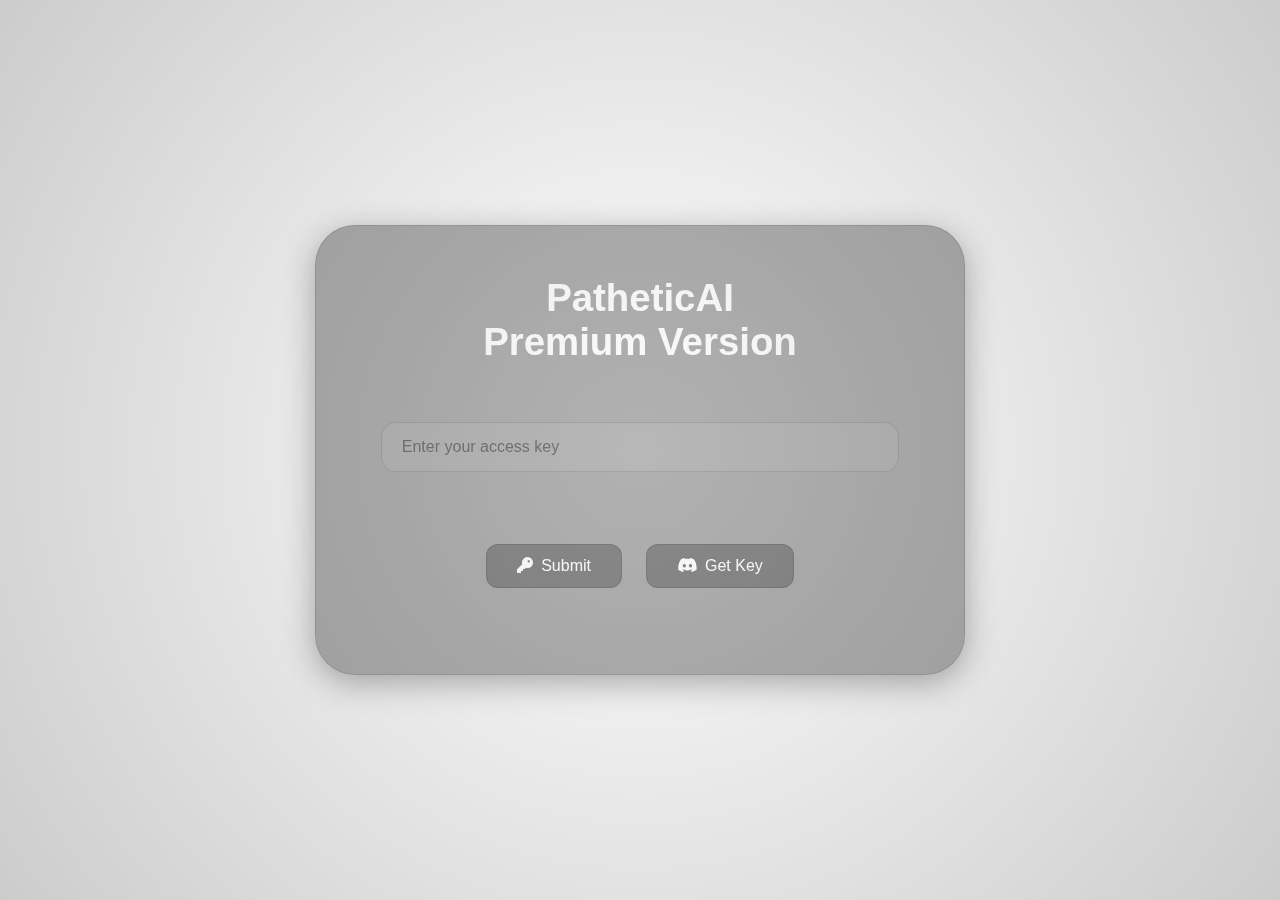
<file: premium/index.html>
<!DOCTYPE html>
<html lang="en">
  <head>
    <meta charset="UTF-8" />
    <meta name="viewport" content="width=device-width, initial-scale=1.0" />
    <title>PatheticAI | Premium Version</title>
    <meta
      name="description"
      content="We're a passionate team focused on creating reliable, effective tools to enhance your gaming and online experiences. We prioritize quality and ease of use, ensuring every solution we offer meets the highest standards to help you get the most out of your online activities."
    />
    <meta property="og:title" content="Pathetic" />
    <meta property="og:description" content="Discover effective tools that enhance your gaming and online experiences. Prioritizing quality and ease of use, we deliver solutions that empower your digital journey." />
    <meta property="og:image" content="/images/icon.png" />
    <link rel="icon" href="/images/icon.png" type="image/png" />
    <meta property="og:url" content="https://pathetic.one" />
    <meta property="og:type" content="website" />
    <meta property="og:site_name" content="Pathetic" />
    <meta property="og:locale" content="en_US" />
    <link href="https://cdnjs.cloudflare.com/ajax/libs/font-awesome/6.0.0/css/all.min.css" rel="stylesheet" />
    <style>
      @keyframes fadeIn {
        from {
          opacity: 0;
          transform: translateY(20px);
        }

        to {
          opacity: 1;
          transform: translateY(0);
        }
      }

      @keyframes gradientMove {
        0% {
          background-position: 0 50%;
        }

        50% {
          background-position: 100% 50%;
        }

        100% {
          background-position: 0 50%;
        }
      }

      @keyframes glowPulse {
        0%,
        100% {
          box-shadow: 0 0 20px rgba(255, 255, 255, 0.2);
        }

        50% {
          box-shadow: 0 0 40px rgba(255, 255, 255, 0.4);
        }
      }

      @keyframes borderFlow {
        0% {
          background-position: 0 0;
        }

        100% {
          background-position: 200% 0;
        }
      }

      * {
        box-sizing: border-box;
        margin: 0;
        padding: 0;
      }

      body {
        font-family: -apple-system, BlinkMacSystemFont, "Segoe UI", Roboto, "Helvetica Neue", Arial, sans-serif;
        background-image: url("https://pathetic-ai.vercel.app/images/dark%20background.png");
        background-size: cover;
        background-position: center;
        background-repeat: no-repeat;
        min-height: 100vh;
        height: 100vh;
        display: flex;
        justify-content: center;
        align-items: center;
        margin: 0;
        overflow: hidden;
        position: relative;
      }

      .glass-overlay {
        position: fixed;
        top: -50%;
        left: -50%;
        width: 200%;
        height: 200%;
        background: radial-gradient(circle at center, transparent 0, rgba(0, 0, 0, 0.4) 100%);
        pointer-events: none;
        z-index: 1;
      }

      .container {
        border-radius: 40px;
        background: rgba(0, 0, 0, 0.3);
        backdrop-filter: blur(10px);
        border: 1px solid rgba(0, 0, 0, 0.1);
        box-shadow: 0 8px 32px rgba(0, 0, 0, 0.3);
        text-align: center;
        transition: all 0.5s ease-out;
        min-height: 450px;
        width: 650px;
        position: relative;
        overflow: hidden;
      }

      .container::before {
        content: "";
        position: absolute;
        top: 0;
        left: -100%;
        width: 100%;
        height: 100%;
        background: linear-gradient(120deg, transparent, rgba(255, 255, 255, 0.3), transparent);
        transition: 0.5s;
      }

      .container:hover::before {
        left: 100%;
      }

      h2 {
        font-size: 2.4em;
        margin-top: 50px;
        color: #fff;
        margin-bottom: 1.5em;
        text-align: center;
        position: relative;
        animation: fadeIn 0.8s ease-out 0.2s backwards;
      }

      .input-group {
        position: relative;
        margin: 2em 0;
        animation: fadeIn 0.8s ease-out 0.4s backwards;
      }

      input[type="text"] {
        margin-top: 0;
        width: 80%;
        padding: 15px 20px;
        font-size: 1em;
        background: rgba(255, 255, 255, 0.07);
        border: 1px solid rgba(0, 0, 0, 0.1);
        border-radius: 15px;
        color: #fff;
        outline: 0;
        transition: all 0.3s cubic-bezier(0.4, 0, 0.2, 1);
      }

      input[type="text"]:hover {
        background: rgba(255, 255, 255, 0.09);
        box-shadow: 0 0 20px rgba(0, 0, 0, 0.1);
      }

      input[type="text"]:focus {
        border-color: rgba(0, 0, 0, 0.3);
        background: rgba(255, 255, 255, 0.11);
        box-shadow: 0 0 25px rgba(0, 0, 0, 0.2);
      }

      .button-group {
        display: flex;
        gap: 1.5em;
        justify-content: center;
        margin-top: 2em;
        animation: fadeIn 0.8s ease-out 0.6s backwards;
      }

      button {
        padding: 12px 30px;
        border: none;
        border-radius: 12px;
        background: rgba(255, 255, 255, 0.1);
        color: #fff;
        font-size: 1em;
        cursor: pointer;
        transition: all 0.3s cubic-bezier(0.4, 0, 0.2, 1);
        backdrop-filter: blur(5px);
        border: 1px solid rgba(0, 0, 0, 0.1);
        position: relative;
        margin-top: 40px;
        overflow: hidden;
      }

      button::before {
        content: "";
        position: absolute;
        top: 0;
        left: -100%;
        width: 100%;
        height: 100%;
        background: linear-gradient(90deg, transparent, rgba(255, 255, 255, 0.2), transparent);
        transition: 0.5s;
      }

      button:hover {
        background: rgba(255, 255, 255, 0.15);
        box-shadow: 0 0 15px rgba(0, 0, 0, 0.1);
      }

      button:hover::before {
        left: 100%;
      }

      button i {
        margin-right: 8px;
        transition: transform 0.3s ease;
      }

      button:hover i {
        transform: scale(1.2);
      }

      .alert {
        margin-top: 1.5em;
        padding: 1px;
        height: 50px;
        width: 500px;
        border-radius: 12px;
        background: rgba(255, 255, 255, 0.15);
        color: white;
        text-align: center;
        display: flex;
        justify-content: center;
        align-items: center;
        opacity: 0;
        transform: translateY(-10px);
        max-height: 0;
        overflow: hidden;
        margin-left: 75px;
        transition: all 0.3s cubic-bezier(0.4, 0, 0.2, 1);
        backdrop-filter: blur(5px);
        margin-bottom: 20px;
      }

      .alert.show {
        opacity: 1;
        transform: translateY(0);
        max-height: 100px;
      }

      @keyframes shake {
        0%,
        100% {
          transform: translateX(0);
        }

        25% {
          transform: translateX(-10px);
        }

        75% {
          transform: translateX(10px);
        }
      }

      .shake {
        animation: shake 0.5s cubic-bezier(0.36, 0.07, 0.19, 0.97) both;
      }
    </style>
  </head>
  <body>
    <div class="glass-overlay"></div>
    <div class="container" id="login-container">
      <div class="content-wrapper">
        <h2>
          PatheticAI <br />
          Premium Version
        </h2>
        <div class="input-group">
          <input type="text" id="key" placeholder="Enter your access key" autocomplete="off" />
        </div>
        <div class="button-group">
          <button id="submitBtn"><i class="fas fa-key"></i>Submit</button>
          <button id="discordBtn"><i class="fab fa-discord"></i>Get Key</button>
        </div>
        <div id="alert" class="alert"></div>
      </div>
    </div>
    <script>
      document.addEventListener("DOMContentLoaded", () => new KeySystem());
      document.addEventListener("contextmenu", (e) => e.preventDefault());
      document.addEventListener("keydown", (e) => {
        if ((e.ctrlKey && !["a", "v"].includes(e.key)) || e.keyCode === 123) {
          e.preventDefault();
        }
      });

      class KeySystem {
        constructor() {
          this.submitBtn = document.getElementById("submitBtn");
          this.discordBtn = document.getElementById("discordBtn");
          this.keyInput = document.getElementById("key");
          this.alert = document.getElementById("alert");
          this.container = document.getElementById("login-container");
          this.attempts = 0;
          this.lastAttemptTime = 0;
          this.maxAttempts = 5;
          this.cooldownPeriod = 2000;
          this.keysCache = null;

          this.initEventListeners();
          this.checkExpiredStatus();
          this.checkExistingSession();
        }

        initEventListeners() {
          this.submitBtn.addEventListener("click", () => this.validateKey());
          this.discordBtn.addEventListener("click", () => this.openDiscord());
          this.keyInput.addEventListener("keypress", (e) => {
            if (e.key === "Enter") this.validateKey();
          });
        }

        checkExpiredStatus() {
          const urlParams = new URLSearchParams(window.location.search);
          if (urlParams.has("expired")) {
            this.showAlert("Session expired. Please enter a new key", "error");
            urlParams.delete("expired");
            window.history.replaceState({}, document.title, window.location.pathname);
          }
        }

        async validateKey() {
          const key = this.keyInput.value.trim();
          if (!key) {
            this.showAlert("Please enter a key", "error");
            return;
          }
          const now = Date.now();
          if (now - this.lastAttemptTime < this.cooldownPeriod) {
            this.showAlert("Please wait before trying again", "error");
            return;
          }
          if (this.attempts >= this.maxAttempts) {
            this.showAlert("Too many attempts. Please try again later", "error");
            return;
          }
          this.attempts++;
          this.lastAttemptTime = now;
          this.submitBtn.disabled = true;
          try {
            const isValid = await this.checkKeyValidity(key);
            if (isValid) {
              this.handleSuccessfulLogin(key);
            } else {
              this.handleFailedLogin();
            }
          } catch (error) {
            console.error("Key validation error:", error);
            this.showAlert("Error checking key. Please try again", "error");
          } finally {
            this.submitBtn.disabled = false;
          }
        }

        async checkKeyValidity(key) {
          if (!this.keysCache) {
            try {
              const response = await fetch("premium.json");
              if (!response.ok) {
                console.error("Failed to fetch keys:", response.statusText);
                throw new Error(`Failed to fetch keys: ${response.statusText}`);
              }
              const data = await response.json();
              this.keysCache = data.validKeys;
              console.log("Keys fetched successfully:", this.keysCache);
            } catch (error) {
              console.error("Error fetching keys:", error);
              throw new Error(`Error fetching keys: ${error.message}`);
            }
          }

          console.log("Checking if key is valid:", key);
          return this.keysCache.includes(key);
        }

        handleSuccessfulLogin(key) {
          this.showAlert("Success! Redirecting...", "success");
          localStorage.setItem("loggedIn", "true");
          localStorage.setItem("loggedInKey", key);
          localStorage.setItem("loginTimestamp", Date.now().toString());
          setTimeout(() => (window.location.href = "/premium/main"), 1500);
        }

        handleFailedLogin() {
          this.showAlert("Invalid key! Please try again or get a new key", "error");
          this.container.classList.add("shake");
          setTimeout(() => this.container.classList.remove("shake"), 500);
          this.keyInput.value = "";
        }

        showAlert(message, type) {
          this.alert.textContent = message;
          this.alert.style.background = type === "success" ? "rgba(255, 255, 255, 0.15)" : "rgba(255, 255, 255, 0.15)";
          this.alert.classList.add("show");
          this.container.style.height = "auto";
          setTimeout(() => {
            this.alert.classList.remove("show");
            this.alert.textContent = "";
          }, 3000);
        }

        openDiscord() {
          window.open("https://discord.gg/Hb5ccPY3XV", "_blank", "noopener,noreferrer");
        }

        clearSession() {
          localStorage.removeItem("loggedIn");
          localStorage.removeItem("loggedInKey");
          localStorage.removeItem("loginTimestamp");
        }

        async checkExistingSession() {
          try {
            const loggedIn = localStorage.getItem("loggedIn");
            const savedKey = localStorage.getItem("loggedInKey");
            const timestamp = localStorage.getItem("loginTimestamp");
            if (!loggedIn || !savedKey || !timestamp) return;
            const now = Date.now();
            const expires = parseInt(timestamp) + 24 * 60 * 60 * 1000;
            const isValid = await this.checkKeyValidity(savedKey);
            if (!isValid) {
              this.clearSession();
              this.showAlert("Invalid session. Please enter a new key", "error");
              return;
            }
            if (now > expires) {
              this.clearSession();
              this.showAlert("Session expired. Please enter a new key", "error");
              return;
            }
            window.location.href = "/premium";
          } catch (error) {
            console.error("Session check error:", error);
            this.clearSession();
          }
        }
      }
    </script>
  </body>
</html>
</file>
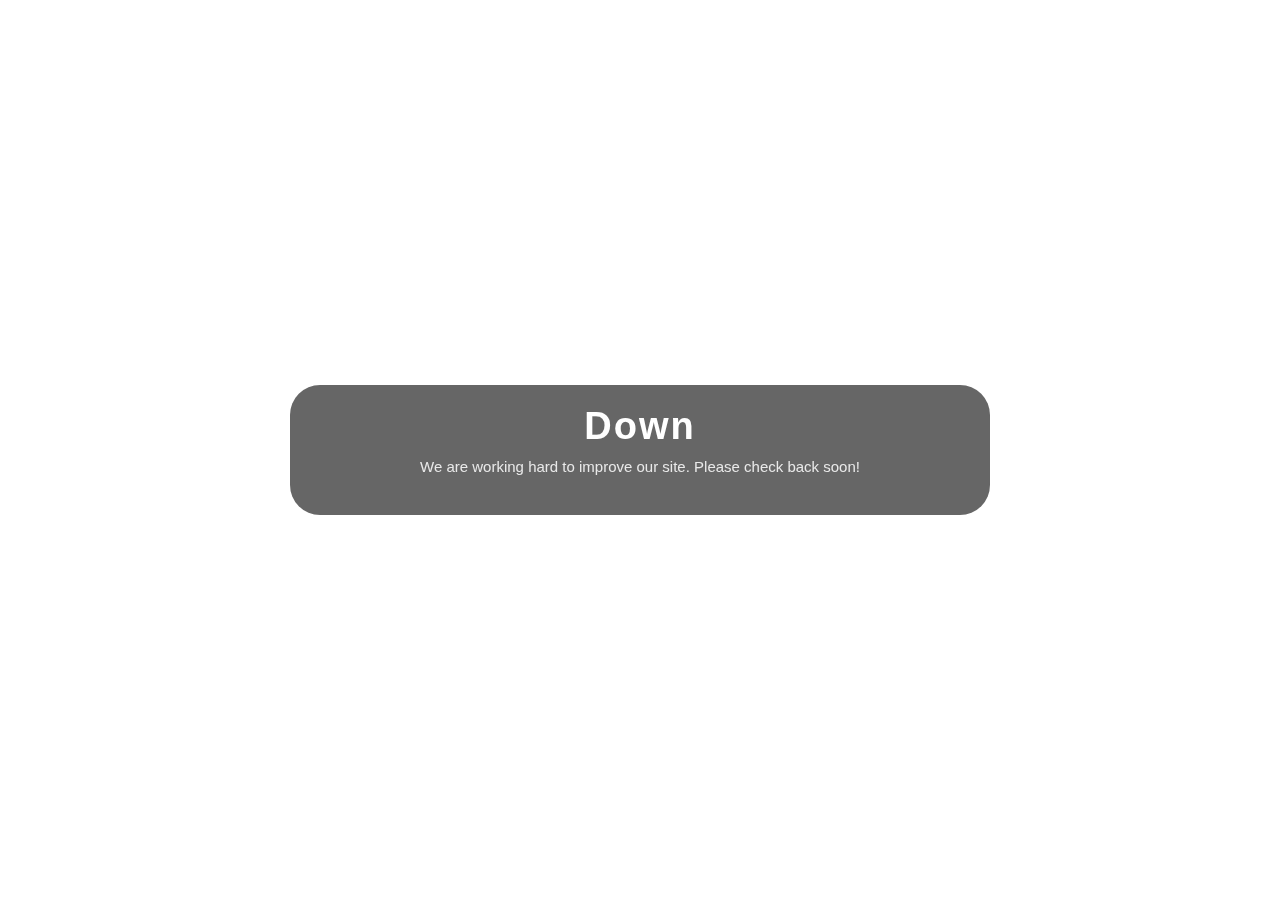
<file: down.html>
<!DOCTYPE html>
<html lang="en">
<head>
    <meta charset="UTF-8">
    <meta name="viewport" content="width=device-width, initial-scale=1.0">
    <title>Site Down</title>
    <style>
        /* Your existing CSS theme */
        * {
            margin: 0;
            padding: 0;
            box-sizing: border-box;
            font-family: 'Cabinet Grotesk', sans-serif;
            scrollbar-width: none;
            -ms-overflow-style: none;
        }

        *::-webkit-scrollbar {
            display: none;
        }

        body {
            background: url('https://wallpapershome.com/images/pages/pic_h/26430.jpg') no-repeat center center fixed;
            background-size: cover;
            color: white;
            min-height: 100vh;
            display: flex;
            flex-direction: column;
            justify-content: center;
            align-items: center;
            overflow: hidden;
        }

        :root {
            --container-width: 90%;
            --container-max-width: 800px;
            --spacing-normal: 20px;
            --spacing-small: 10px;
            --border-radius: 30px;
            --border-radius-small: 15px;
            --blur-intensity: 12px;
        }

        .container {
            text-align: center;
            padding: var(--spacing-normal);
            background: rgba(0, 0, 0, 0.6);
            border-radius: var(--border-radius);
            backdrop-filter: blur(var(--blur-intensity));
            -webkit-backdrop-filter: blur(var(--blur-intensity));
            width: 700px;
           height: auto;
            color: white;
            animation: fadeIn 0.5s ease-in-out;
        }

        h1 {
            font-size: 38px;
            font-weight: 700;
            margin-bottom: var(--spacing-small);
            letter-spacing: 2px;
        }

        p {
            font-size: 15px;
            opacity: 0.85;
            margin-bottom: var(--spacing-normal);
        }

        /* Animation */
        @keyframes fadeIn {
            from {
                opacity: 0;
                transform: translateY(30px);
            }
            to {
                opacity: 1;
                transform: translateY(0);
            }
        }

        /* Media Query for responsiveness */
        @media (max-width: 768px) {
            :root {
                --container-width: 95%;
                --spacing-normal: 15px;
            }

            h1 {
                font-size: 36px;
            }

            p {
                font-size: 18px;
            }

            .cta-button {
                font-size: 14px;
                padding: 10px 25px;
            }
        }
    </style>
</head>
<body>
    <div class="container">
        <h1>Down</h1>
        <p>We are working hard to improve our site. Please check back soon!</p>
    </div>
</body>
</html>
</file>
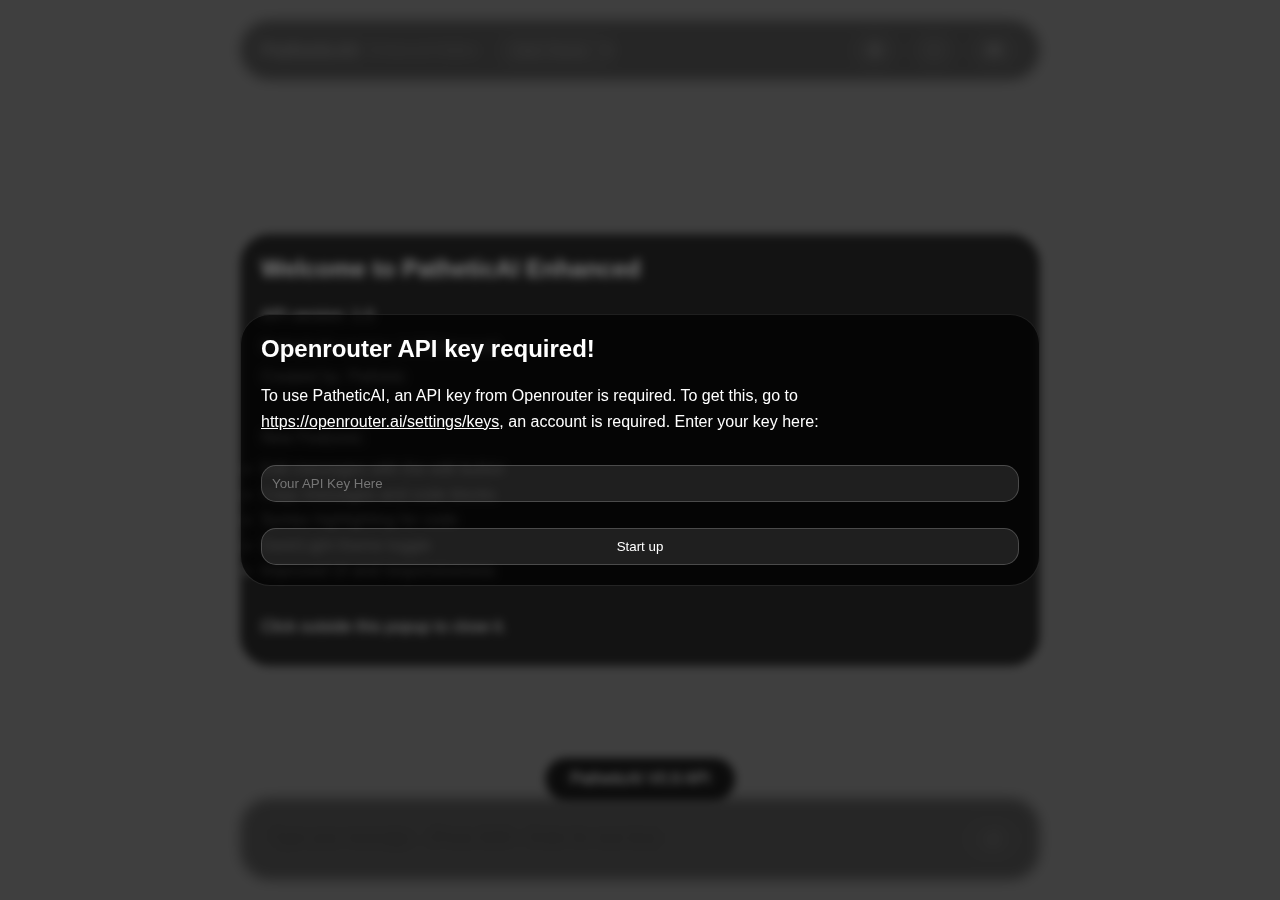
<file: home.html>
<!DOCTYPE html>
<html lang="en" data-theme="dark">
  <head>
    <meta charset="UTF-8">
    <meta name="viewport" content="width=device-width, initial-scale=1.0">
    <title>PatheticAI</title>
    <link href="https://api.fontshare.com/v2/css?f[]=cabinet-grotesk@700,400&display=swap" rel="stylesheet">
    <link rel="stylesheet" href="https://cdnjs.cloudflare.com/ajax/libs/font-awesome/6.0.0/css/all.min.css">
    <meta name="description" content="PatheticAI is an AI chatbot designed to assist, automate tasks, and provide real-time conversations with users.">
    <meta property="og:description" content="PatheticAI is an AI chatbot designed to assist, automate tasks, and provide real-time conversations with users.">
    <meta property="og:title" content="Pathetic">
    <meta property="og:image" content="/favicon.png">
    <meta property="og:type" content="website">
    <meta property="og:site_name" content="PatheticAI">
    <meta property="og:locale" content="en_US">
    <link rel="icon" href="/favicon.png" type="image/png">
    <style>
      * {
        margin: 0;
        padding: 0;
        box-sizing: border-box;
        font-family: 'Cabinet Grotesk', sans-serif;
        scrollbar-width: none;
        -ms-overflow-style: none;
      }

      *::-webkit-scrollbar {
        display: none;
      }

      body {
        background: url('https://wallpapershome.com/images/pages/pic_h/26430.jpg') no-repeat center center fixed;
        background-size: cover;
        color: white;
        min-height: 100vh;
        display: flex;
        flex-direction: column;
      }

      :root {
        --container-width: 90%;
        --container-max-width: 800px;
        --spacing-normal: 20px;
        --spacing-small: 10px;
        --border-radius: 30px;
        --border-radius-small: 15px;
      }

      .container {
        position: fixed;
        top: calc(80px + var(--spacing-normal));
        bottom: calc(80px + var(--spacing-normal));
        left: 50%;
        transform: translateX(-50%);
        width: var(--container-width);
        max-width: var(--container-max-width);
        overflow-y: auto;
      }

      .taskbar {
        position: fixed;
        top: var(--spacing-normal);
        left: 50%;
        transform: translateX(-50%);
        width: var(--container-width);
        max-width: var(--container-max-width);
        height: 60px;
        background: rgba(0, 0, 0, 0.4);
        backdrop-filter: blur(10px);
        -webkit-backdrop-filter: blur(10px);
        border: 1px solid rgba(255, 255, 255, 0.1);
        border-radius: 30px;
        display: flex;
        justify-content: space-between;
        align-items: center;
        padding: 0 var(--spacing-normal);
        z-index: 1000;
      }

      .taskbar-left {
        display: flex;
        align-items: center;
        gap: 10px;
      }

      .brand {
        font-size: 20px;
        font-weight: 700;
        cursor: pointer;
        transition: opacity 0.3s ease;
      }

      .brand:hover {
        opacity: 0.8;
      }

      .preview-tag {
        font-size: 14px;
        opacity: 0.7;
      }

      .taskbar button {
        background: rgba(255, 255, 255, 0.1);
        border: 1px solid rgba(255, 255, 255, 0.2);
        color: white;
        padding: 8px 15px;
        border-radius: 30px;
        cursor: pointer;
        margin-left: 10px;
        transition: all 0.3s ease;
      }

      .taskbar button:hover {
        background: rgba(255, 255, 255, 0.2);
        transform: translateY(-1px);
      }

      .chat-messages {
        display: flex;
        flex-direction: column;
        gap: 15px;
        padding: 20px;
        padding-bottom: 40px;
        height: 100%;
      }

      .chat-message {
        padding: var(--spacing-normal);
        border-radius: 20px;
        max-width: 85%;
        white-space: pre-wrap;
        line-height: 1.5;
        font-size: clamp(14px, 3vw, 16px);
        backdrop-filter: blur(10px);
        -webkit-backdrop-filter: blur(10px);
        border: 1px solid rgba(255, 255, 255, 0.1);
        animation: messageAppear 0.3s ease;
      }

      .chat-message.user {
        background: rgba(255, 255, 255, 0.25);
        color: white;
        align-self: flex-end;
        border-bottom-right-radius: 5px;
      }

      .chat-message.bot {
        background: rgba(0, 0, 0, 0.25);
        color: white;
        align-self: flex-start;
        border-bottom-left-radius: 5px;
      }

      .chat-input-container {
        position: fixed;
        bottom: var(--spacing-normal);
        left: 50%;
        transform: translateX(-50%);
        width: var(--container-width);
        max-width: var(--container-max-width);
        display: flex;
        gap: 10px;
        background: rgba(0, 0, 0, 0.4);
        backdrop-filter: blur(10px);
        -webkit-backdrop-filter: blur(10px);
        padding: var(--spacing-normal);
        border-radius: 30px;
        border: 1px solid rgba(255, 255, 255, 0.1);
      }

      .chat-input-container input {
        flex: 1;
        background: transparent;
        border: none;
        outline: none;
        color: white;
        font-size: 16px;
        padding: 0 10px;
      }

      .chat-input-container input::placeholder {
        color: rgba(255, 255, 255, 0.5);
      }

      .chat-input-container button {
        background: rgba(255, 255, 255, 0.1);
        border: 1px solid rgba(255, 255, 255, 0.2);
        color: white;
        padding: 8px 20px;
        border-radius: 30px;
        cursor: pointer;
        transition: all 0.3s ease;
      }

      .chat-input-container button:hover {
        background: rgba(255, 255, 255, 0.2);
        transform: translateY(-1px);
      }

      .modal-overlay {
        position: fixed;
        top: 0;
        left: 0;
        right: 0;
        bottom: 0;
        background: rgba(0, 0, 0, 0.5);
        backdrop-filter: blur(5px);
        display: flex;
        justify-content: center;
        align-items: center;
        z-index: 2000;
        animation: fadeIn 0.3s ease;
      }

      .modal-window {
        background: rgba(0, 0, 0, 0.4);
        backdrop-filter: blur(10px);
        border: 1px solid rgba(255, 255, 255, 0.1);
        border-radius: 30px;
        width: var(--container-width);
        max-width: var(--container-max-width);
        margin: var(--spacing-normal);
        padding: var(--spacing-normal);
        color: white;
        animation: slideUp 0.3s ease;
      }

      .modal-header {
        display: flex;
        justify-content: space-between;
        align-items: center;
        margin-bottom: 20px;
      }

      .modal-title {
        font-size: 24px;
        font-weight: 700;
      }

      .modal-content {
        line-height: 1.6;
        font-size: 16px;
      }

      .modal-content p {
        margin: 5px 0;
      }

      .settings-content {
        display: flex;
        flex-direction: column;
        gap: 15px;
      }

      .settings-button {
        background: rgba(255, 255, 255, 0.1);
        border: 1px solid rgba(255, 255, 255, 0.2);
        padding: 15px;
        border-radius: 15px;
        cursor: pointer;
        transition: all 0.3s ease;
        display: flex;
        align-items: center;
        gap: 10px;
      }

      .settings-button:hover {
        background: rgba(255, 255, 255, 0.2);
        transform: translateX(5px);
      }

      .settings-button i {
        width: 20px;
        text-align: center;
      }

      .notification {
        position: fixed;
        bottom: 100px;
        left: 50%;
        transform: translateX(-50%);
        background: rgba(0, 0, 0, 0.8);
        color: white;
        padding: 12px 25px;
        border-radius: 30px;
        backdrop-filter: blur(10px);
        animation: slideUp 0.3s ease;
        z-index: 2000;
      }

      .notification.fade-out {
        animation: fadeOut 0.3s ease;
      }
      
.code-block {
  background: rgba(0, 0, 0, 0.6);
  border-radius: 10px;
  padding: 15px;
  margin: 10px 0;
  position: relative;
}

.code-block pre {
  margin: 0;
  white-space: pre-wrap;
  font-family: 'Fira Code', monospace;
  color: #e0e0e0;
}

.copy-button {
  position: absolute;
  top: 5px;
  right: 5px;
  background: rgba(255, 255, 255, 0.1);
  border: 1px solid rgba(255, 255, 255, 0.2);
  color: white;
  padding: 5px 10px;
  border-radius: 15px;
  cursor: pointer;
  font-size: 12px;
}

.message-actions {
  display: flex;
  gap: 5px;
  margin-top: 5px;
  opacity: 0;
  transition: opacity 0.3s ease;
}

.chat-message:hover .message-actions {
  opacity: 1;
}

.action-button {
  background: rgba(255, 255, 255, 0.1);
  border: 1px solid rgba(255, 255, 255, 0.2);
  color: white;
  padding: 3px 8px;
  border-radius: 12px;
  cursor: pointer;
  font-size: 12px;
}

.edit-mode {
  border: 1px solid rgba(255, 255, 255, 0.3);
}

.edit-input {
  width: 100%;
  background: transparent;
  border: none;
  color: white;
  font-family: inherit;
  font-size: inherit;
  padding: 0;
  margin: 0;
  resize: none;
  outline: none;
}

.theme-selector {
  background: rgba(255, 255, 255, 0.1);
  border: 1px solid rgba(255, 255, 255, 0.2);
  color: white;
  padding: 5px 10px;
  border-radius: 15px;
  cursor: pointer;
  margin-left: 10px;
}

.message-timestamp {
  font-size: 11px;
  opacity: 0.7;
  margin-top: 5px;
}
.container {
  position: fixed;
  top: calc(80px + var(--spacing-normal));
  bottom: calc(80px + var(--spacing-normal));
  left: 50%;
  transform: translateX(-50%);
  width: var(--container-width);
  max-width: var(--container-max-width);
  overflow-y: auto;
  padding-right: 15px; /* To account for scrollbar */
}

.chat-messages {
  display: flex;
  flex-direction: column;
  gap: 15px;
  padding: 20px;
  padding-bottom: 40px;
  height: 100%;
  overflow-y: auto; /* Ensures scrolling if messages exceed container height */
}

.chat-input-container {
  position: fixed;
  bottom: var(--spacing-normal);
  left: 50%;
  transform: translateX(-50%);
  width: var(--container-width);
  max-width: var(--container-max-width);
  display: flex;
  gap: 10px;
  background: rgba(0, 0, 0, 0.4);
  backdrop-filter: blur(10px);
  padding: var(--spacing-normal);
  border-radius: 30px;
  border: 1px solid rgba(255, 255, 255, 0.1);
}

.chat-input-container textarea {
  flex: 1;
  background: transparent;
  border: none;
  outline: none;
  color: white;
  font-size: 16px;
  padding: 10px;
  border-radius: 10px;
  resize: none;
  min-height: 40px; /* Ensures textarea is always a reasonable size */
}

.chat-input-container input::placeholder {
  color: rgba(255, 255, 255, 0.5);
}

.chat-input-container button {
  background: rgba(255, 255, 255, 0.1);
  border: 1px solid rgba(255, 255, 255, 0.2);
  color: white;
  padding: 8px 20px;
  border-radius: 30px;
  cursor: pointer;
  transition: all 0.3s ease;
}

.chat-input-container button:hover {
  background: rgba(255, 255, 255, 0.2);
  transform: translateY(-1px);
}

      @keyframes fadeIn {
        from {
          opacity: 0;
        }

        to {
          opacity: 1;
        }
      }

      @keyframes slideUp {
        from {
          transform: translateY(20px);
          opacity: 0;
        }

        to {
          transform: translateY(0);
          opacity: 1;
        }
      }

      @keyframes messageAppear {
        from {
          transform: translateY(10px);
          opacity: 0;
        }

        to {
          transform: translateY(0);
          opacity: 1;
        }
      }

      @keyframes fadeOut {
        to {
          opacity: 0;
          transform: translate(-50%, 20px);
        }
      }

      @media (max-width: 768px) {
        :root {
          --container-width: 95%;
          --spacing-normal: 15px;
          --spacing-small: 8px;
        }

        .taskbar {
          height: auto;
          padding: 10px var(--spacing-normal);
        }

        .taskbar-right {
          display: flex;
          gap: 8px;
        }

        .taskbar button {
          padding: 6px 12px;
          font-size: 14px;
        }

        .brand {
          font-size: 18px;
        }

        .preview-tag {
          font-size: 12px;
        }

        .chat-input-container {
          padding: 10px;
        }

        .chat-input-container input {
          font-size: 14px;
        }

        .chat-input-container button {
          padding: 6px 15px;
        }
      }

      @media (max-width: 480px) {
        :root {
          --container-width: 98%;
          --spacing-normal: 10px;
          --spacing-small: 5px;
        }

        .taskbar {
          padding: 8px var(--spacing-normal);
        }

        .taskbar-right button {
          padding: 5px 10px;
          font-size: 13px;
        }

        .brand {
          font-size: 16px;
        }

        .preview-tag {
          font-size: 11px;
        }

        .chat-message {
          max-width: 90%;
          padding: 12px 15px;
        }

        .modal-window {
          padding: 15px;
        }

        .modal-title {
          font-size: 20px;
        }

        .modal-content {
          font-size: 14px;
        }

        .settings-button {
          padding: 12px;
          font-size: 14px;
        }

        .notification {
          font-size: 13px;
          padding: 10px 20px;
        }
      }

      @media (max-height: 600px) and (orientation: landscape) {
        .container {
          top: 70px;
          bottom: 70px;
        }

        .taskbar {
          height: 50px;
        }

        .chat-input-container {
          padding: 8px 15px;
        }

        .chat-message {
          padding: 10px 15px;
          margin-bottom: 8px;
        }
      }

      @media (hover: none) {

        .chat-input-container button,
        .taskbar button,
        .settings-button {
          transition: none;
        }

        .chat-input-container button:active,
        .taskbar button:active,
        .settings-button:active {
          background: rgba(255, 255, 255, 0.2);
        }
      }

      .chat-input-container input:disabled,
      .chat-input-container button:disabled {
        cursor: not-allowed;
        opacity: 0.5;
        transition: opacity 0.3s ease;
      }

      .chat-input-container button:disabled:hover {
        background: rgba(255, 255, 255, 0.1);
        transform: none;
      }
    </style>
</head>
<body>
    <div class="taskbar">
        <div class="taskbar-left">
            <span class="brand">PatheticAI</span>
            <span class="preview-tag">Enhanced Edition</span>
            <select class="theme-selector" id="themeSelect">
                <option value="dark">Dark Theme</option>
                <option value="light">Light Theme</option>
            </select>
        </div>
        <div class="taskbar-right">
            <button onclick="showSettingsModal()">
                <i class="fas fa-cog"></i>
            </button>
            <button onclick="toggleFullscreen()">
                <i class="fas fa-expand"></i>
            </button>
            <button onclick="contactEmail()">
               <i class="fa-brands fa-discord"></i>            
          </button>
        </div>
    </div>
    <div class="container">
        <div class="chat-messages"></div>
    </div>
    <div class="chat-input-container">
        <textarea id="messageInput" placeholder="Type your message... (Press Shift + Enter for new line)" rows="1"></textarea>
        <button onclick="sendMessage()">
            <i class="fas fa-paper-plane"></i>
        </button>
    </div>
</body>
  <script>
let messageHistory = [];
let currentLanguage = localStorage.getItem('preferredLanguage') || 'English';
let isWaitingForResponse = false;
let editingMessageId = null;

// Theme handling
const themeSelect = document.getElementById('themeSelect');
themeSelect.addEventListener('change', function() {
    document.documentElement.setAttribute('data-theme', this.value);
    localStorage.setItem('theme', this.value);
});

// Load saved theme
const savedTheme = localStorage.getItem('theme') || 'dark';
document.documentElement.setAttribute('data-theme', savedTheme);
themeSelect.value = savedTheme;

const models = [{
    name: "google/gemini-2.0-flash-exp:free"
}, {
    name: "meta-llama/llama-3.2-3b-instruct:free"
}, {
    name: "qwen/qwen-2-7b-instruct:free"
}, {
    name: "microsoft/phi-3-medium-128k-instruct:free"
}, {
    name: "undi95/toppy-m-7b:free"
}, {
    name: "google/gemini-2.0-flash-thinking-exp:free"
}, {
    name: "microsoft/phi-3-mini-128k-instruct:free"
}, {
    name: "microsoft/phi-3-medium-128k-instruct:free"
}];

const systemMessage = {
    role: "system",
    content: `You are PatheticAI

Key characteristics:
It is a chatbot with a friendly, empathetic, and helpful personality. It is warm, always ready to listen, and provides support without judgment, making users feel comfortable. It is knowledgeable but ensures its answers are clear and concise, offering assistance without overwhelming users. Occasionally, it adds light humor or friendly comments to keep the conversation engaging but knows when to be serious. It asks open-ended questions, encouraging deeper interaction and keeping conversations flowing smoothly. Above all, it is polite and respectful, adjusting its responses based on the user's needs and preferences.
Please always respond in ${currentLanguage}.`
};

function formatTimestamp(date) {
    return date.toLocaleTimeString() + ' ' + date.toLocaleDateString();
}

function createMessageElement(message, isUser, timestamp = new Date()) {
    const messageId = Date.now().toString();
    const messageElement = document.createElement('div');
    messageElement.classList.add('chat-message');
    messageElement.classList.add(isUser ? 'user' : 'bot');
    messageElement.dataset.messageId = messageId;

    const contentDiv = document.createElement('div');
    contentDiv.classList.add('message-content');
    
    if (!isUser) {
        // Process code blocks in bot messages
        const codeBlocks = message.match(/```[\s\S]*?```/g) || [];
        let remainingMessage = message;

        codeBlocks.forEach((block, index) => {
            const code = block.replace(/```(\w+)?\n?|\n?```/g, '');
            const language = block.match(/```(\w+)/)?.[1] || '';
            
            const parts = remainingMessage.split(block);
            if (parts[0]) {
                contentDiv.appendChild(document.createTextNode(parts[0]));
            }

            const codeBlockDiv = document.createElement('div');
            codeBlockDiv.className = 'code-block';
            
            const pre = document.createElement('pre');
            const codeElement = document.createElement('code');
            if (language) codeElement.className = `language-${language}`;
            codeElement.textContent = code;
            pre.appendChild(codeElement);
            codeBlockDiv.appendChild(pre);

            const copyButton = document.createElement('button');
            copyButton.className = 'copy-button';
            copyButton.innerHTML = '<i class="fas fa-copy"></i>';
            copyButton.onclick = () => copyToClipboard(code);
            codeBlockDiv.appendChild(copyButton);

            contentDiv.appendChild(codeBlockDiv);
            remainingMessage = parts[1];
        });

        if (remainingMessage) {
            contentDiv.appendChild(document.createTextNode(remainingMessage));
        }
    } else {
        contentDiv.textContent = message;
    }

    messageElement.appendChild(contentDiv);

    const timestampDiv = document.createElement('div');
    timestampDiv.className = 'message-timestamp';
    timestampDiv.textContent = formatTimestamp(timestamp);
    messageElement.appendChild(timestampDiv);

    const actionsDiv = document.createElement('div');
    actionsDiv.className = 'message-actions';

    if (isUser) {
        const editButton = document.createElement('button');
        editButton.className = 'action-button';
        editButton.innerHTML = '<i class="fas fa-edit"></i>';
        editButton.onclick = () => startEditing(messageId);
        actionsDiv.appendChild(editButton);
    }

    const copyButton = document.createElement('button');
    copyButton.className = 'action-button';
    copyButton.innerHTML = '<i class="fas fa-copy"></i>';
    copyButton.onclick = () => copyToClipboard(message);
    actionsDiv.appendChild(copyButton);

    messageElement.appendChild(actionsDiv);

    return { element: messageElement, id: messageId };
}

function getApiKey() {
    return localStorage.getItem('openRouterApiKey');
}

function startEditing(messageId) {
    if (isWaitingForResponse) return;
    
    const messageElement = document.querySelector(`[data-message-id="${messageId}"]`);
    const contentDiv = messageElement.querySelector('.message-content');
    const originalText = contentDiv.textContent;

    const textarea = document.createElement('textarea');
    textarea.className = 'edit-input';
    textarea.value = originalText;
    textarea.rows = originalText.split('\n').length;
    
    contentDiv.innerHTML = '';
    contentDiv.appendChild(textarea);
    messageElement.classList.add('edit-mode');
    
    textarea.focus();
    
    textarea.onkeydown = (e) => {
        if (e.key === 'Enter' && !e.shiftKey) {
            e.preventDefault();
            finishEditing(messageId, textarea.value);
        } else if (e.key === 'Escape') {
            finishEditing(messageId, originalText);
        }
    };
}

function startEditing(messageId) {
    if (isWaitingForResponse) return;
    
    const messageElement = document.querySelector(`[data-message-id="${messageId}"]`);
    const contentDiv = messageElement.querySelector('.message-content');
    const originalText = contentDiv.textContent;

    const textarea = document.createElement('textarea');
    textarea.className = 'edit-input';
    textarea.value = originalText;
    textarea.rows = originalText.split('\n').length;
    
    contentDiv.innerHTML = '';
    contentDiv.appendChild(textarea);
    messageElement.classList.add('edit-mode');
    
    textarea.focus();
    
    textarea.onkeydown = async (e) => {
        if (e.key === 'Enter' && !e.shiftKey) {
            e.preventDefault();
            const newText = textarea.value;
            finishEditing(messageId, newText);
            // Trigger a new response for the edited message
            await handleEditedMessage(newText);
        } else if (e.key === 'Escape') {
            finishEditing(messageId, originalText);
        }
    };
}

function finishEditing(messageId, newText) {
    const messageElement = document.querySelector(`[data-message-id="${messageId}"]`);
    const contentDiv = messageElement.querySelector('.message-content');
    contentDiv.textContent = newText;
    messageElement.classList.remove('edit-mode');

    // Update message history
    const messageIndex = messageHistory.findIndex(msg => 
        msg.role === "user" && msg.timestamp?.toString() === messageId
    );
    if (messageIndex !== -1) {
        messageHistory[messageIndex].content = newText;
    }
}

async function copyToClipboard(text) {
    try {
        await navigator.clipboard.writeText(text);
        showNotification('Copied to clipboard');
    } catch (err) {
        showNotification('Failed to copy to clipboard');
    }
}


async function sendMessage(customMessage = null, isEdit = false) {
    const textarea = document.getElementById('messageInput');
    const message = customMessage || textarea.value.trim();
    const sendButton = document.querySelector('.chat-input-container button');
    
    if (!message || isWaitingForResponse) return;
    
    isWaitingForResponse = true;
    textarea.disabled = true;
    sendButton.disabled = true;
    
    if (!isEdit) {
        const timestamp = new Date();
        const { element: messageElement, id: messageId } = createMessageElement(message, true, timestamp);
        document.querySelector('.chat-messages').appendChild(messageElement);
        messageElement.scrollIntoView({ behavior: 'smooth' });
    }
    
    textarea.value = '';
    textarea.style.height = 'auto';
    
    const loadingElement = document.createElement('div');
    loadingElement.classList.add('chat-message', 'bot', 'typing');
    loadingElement.textContent = 'Typing...';
    document.querySelector('.chat-messages').appendChild(loadingElement);
    
    try {
        const response = await tryMultipleModels(message);
        loadingElement.remove();
        
        if (response.text) {
            messageHistory.push({
                role: "assistant",
                content: response.text,
                timestamp: Date.now()
            });
            
            const { element: botElement } = createMessageElement(response.text, false);
            document.querySelector('.chat-messages').appendChild(botElement);
            botElement.scrollIntoView({ behavior: 'smooth' });
            
            // Apply syntax highlighting to code blocks
            botElement.querySelectorAll('pre code').forEach((block) => {
                hljs.highlightElement(block);
            });
        }
    } catch (error) {
        loadingElement.remove();
        showError(error.message);
        const { element: errorElement } = createMessageElement(`Error: ${error.message}`, false);
        document.querySelector('.chat-messages').appendChild(errorElement);
    } finally {
        isWaitingForResponse = false;
        textarea.disabled = false;
        sendButton.disabled = false;
        textarea.focus();
    }
}
async function tryMultipleModels(userMessage) {
    const timeout = 2000000;
    const apiKey = getApiKey();
    if (!apiKey) {
        checkAndStoreApiKey();
        throw new Error("API key not found. Please enter your API key first.");
    }

    for (let modelIndex = 0; modelIndex < models.length; modelIndex++) {
        try {
            const response = await Promise.race([
                fetch("https://openrouter.ai/api/v1/chat/completions", {
                    method: "POST",
                    headers: {
                        "Authorization": `Bearer ${apiKey}`,
                        "Content-Type": "application/json",
                    },
                    body: JSON.stringify({
                        "model": models[modelIndex].name,
                        "messages": [
                            systemMessage,
                            ...messageHistory,
                            {
                                role: "user",
                                content: `Please respond in ${currentLanguage}. ${userMessage}`
                            }
                        ]
                    })
                }).then(async res => {
                    if (!res.ok) {
                        const errorData = await res.json();
                        throw new Error(`API Error: ${errorData.error?.message || 'Unknown error'}`);
                    }
                    return res.json();
                }),
                new Promise((_, reject) => setTimeout(() => reject(new Error('Request timeout')), timeout))
            ]);

            if (response.choices && response.choices[0].message.content) {
                messageHistory.push({
                    role: "user",
                    content: userMessage
                });
                return {
                    text: response.choices[0].message.content
                };
            }
        } catch (error) {
            console.error(`Model ${models[modelIndex].name} failed:`, error);
            if (modelIndex === models.length - 1) {
                throw new Error(`API Error: ${error.message}`);
            }
            continue;
        }
    }
    throw new Error("All API attempts failed. Please try again later.");
}

function showWelcomeModal() {
    const modal = document.createElement('div');
    modal.className = 'modal-overlay';
    modal.innerHTML = `
        <div class="modal-window">
            <div class="modal-header">
                <span class="modal-title">Welcome to PatheticAI Enhanced</span>
            </div>
            <div class="modal-content">
                <p>API version: 1.0</p>
                <p>PatheticAI version: 1.0 Enhanced</p>
                <p>Created by: Pathetic</p>
                <br>
                <p>New Features:</p>
                <ul>
                    <li>Edit messages with the edit button</li>
                    <li>Copy messages and code blocks</li>
                    <li>Syntax highlighting for code</li>
                    <li>Dark/Light theme toggle</li>
                    <li>Improved UI and responsiveness</li>
                </ul>
                <br>
                <p>Click outside this popup to close it.</p>
            </div>
        </div>
    `;
    modal.addEventListener('click', (e) => {
        if (e.target === modal) {
            modal.remove();
        }
    });
    document.body.appendChild(modal);
}

function showAboutModal() {
    const modal = document.createElement('div');
    modal.className = 'modal-overlay';
    modal.innerHTML = `
        <div class="modal-window">
            <div class="modal-header">
                <span class="modal-title">About PatheticAI</span>
            </div>
            <div class="modal-content">
                <p>PatheticAI: 1.0 Enhanced</p>
                <p>API version: 1.0</p>
                <p>Contact: https://discord.gg/Hb5ccPY3XV</p>
                <br>
                <p>Enhanced Features:</p>
                <ul>
                    <li>Improved message handling</li>
                    <li>Better code display and copying</li>
                    <li>Theme customization</li>
                    <li>Advanced editing capabilities</li>
                </ul>
            </div>
        </div>
    `;
    modal.addEventListener('click', (e) => {
        if (e.target === modal) {
            modal.remove();
        }
    });
    document.body.appendChild(modal);
}

function showSettingsModal() {
    const modal = document.createElement('div');
    modal.className = 'modal-overlay';
    modal.innerHTML = `
        <div class="modal-window">
            <div class="modal-header">
                <span class="modal-title">Settings</span>
            </div>
            <div class="modal-content settings-content">
                <div class="settings-button" onclick="resetChat()">
                    <i class="fas fa-redo"></i>
                    Reset Chat
                </div>
                <div class="settings-button" onclick="changeLanguage()">
                    <i class="fas fa-language"></i>
                    Language: ${currentLanguage}
                </div>
                <div class="settings-button" onclick="removeApiKey()">
                    <i class="fas fa-key"></i>
                    Remove API Key
                </div>
                <div class="settings-button" onclick="closeApp()">
                    <i class="fas fa-times"></i>
                    Close App
                </div>
            </div>
        </div>
    `;
    modal.addEventListener('click', (e) => {
        if (e.target === modal) {
            modal.remove();
        }
    });
    document.body.appendChild(modal);
}

function removeApiKey() {
    if (confirm('Are you sure you want to remove your API key? You will need to enter a new key to use PatheticAI.')) {
        localStorage.removeItem('openRouterApiKey');
        showNotification('API key removed');
        setTimeout(() => {
            window.location.reload();
        }, 1000);
    }
}

function resetChat() {
    document.querySelector('.chat-messages').innerHTML = '';
    messageHistory = [];
    systemMessage.content = `You are PatheticAI.

Key characteristics:
1. Offering clear and concise guidance
2. Being adaptable to various topics and tasks
3. Responding in a manner that is both informative and easy to understand
4. Assisting users with technical support or queries
5. Promoting user satisfaction by being patient and approachable
Please always respond in ${currentLanguage}.`;
    showNotification('Chat reset successful');
}

    function changeLanguage() {
      const newLanguage = prompt('Enter your preferred language:', currentLanguage);
      if (newLanguage && newLanguage.trim() !== '') {
        currentLanguage = newLanguage.trim();
        localStorage.setItem('preferredLanguage', currentLanguage);
        systemMessage.content = `${systemMessage.content}\nPlease always respond in ${currentLanguage}.`;
        showNotification(`Language changed to: ${currentLanguage}`);
      }
    }

    function closeApp() {
      if (confirm('Are you sure you want to close PatheticAI?')) {
        window.close();
      }
    }

    function showNotification(message) {
      const notification = document.createElement('div');
      notification.className = 'notification';
      notification.textContent = message;
      document.body.appendChild(notification);
      setTimeout(() => {
        notification.classList.add('fade-out');
        setTimeout(() => notification.remove(), 300);
      }, 2000);
    }

    function toggleFullscreen() {
      if (!document.fullscreenElement) {
        document.documentElement.requestFullscreen();
      } else {
        document.exitFullscreen();
      }
    }

    function contactEmail() {
      window.open('https://discord.gg/Hb5ccPY3XV', '_blank');
    }

    function checkAndStoreApiKey() {
      const storedApiKey = localStorage.getItem('openRouterApiKey');
      if (!storedApiKey) {
        const modal = document.createElement('div');
        modal.className = 'modal-overlay';
        modal.innerHTML = `
            
																		
																		<div class="modal-window">
																			<div class="modal-header">
																				<span class="modal-title">Openrouter API key required!</span>
																			</div>
																			<div class="modal-content">
																				<p>To use PatheticAI, an API key from Openrouter is required. To get this, go to 
																					
																					<a href="https://openrouter.ai/settings/keys" target="_blank" style="color: white;">https://openrouter.ai/settings/keys</a>, an account is required. Enter your key here:
																				
																				</p>
																				<br>
																					<input type="text" id="apiKeyInput" placeholder="Your API Key Here" style="width: 100%; padding: 10px; background: rgba(255,255,255,0.1); border: 1px solid rgba(255,255,255,0.2); border-radius: 15px; color: white;">
																						<br>
																							<br>
																								<button onclick="saveApiKey()" style="width: 100%; padding: 10px; background: rgba(255,255,255,0.1); border: 1px solid rgba(255,255,255,0.2); border-radius: 15px; color: white; cursor: pointer;">Start up</button>
																							</div>
																						</div>
        `;
        document.body.appendChild(modal);
        return false;
      }
      return true;
    }

    function saveApiKey() {
      const apiKey = document.getElementById('apiKeyInput').value.trim();
      if (apiKey && apiKey.startsWith('sk-or-')) {
        localStorage.setItem('openRouterApiKey', apiKey);
        document.querySelector('.modal-overlay').remove();
        showNotification('Booting...');
        setTimeout(() => {
          window.location.reload();
        }, 1000);
      } else {
        showNotification('API key not suitable for PatheticAI...');
      }
    }

    function enableChat() {
      const input = document.getElementById('messageInput');
      const button = document.querySelector('.chat-input-container button');
      input.disabled = false;
      button.disabled = false;
    }

    function disableChat() {
      const input = document.getElementById('messageInput');
      const button = document.querySelector('.chat-input-container button');
      input.disabled = true;
      button.disabled = true;
    }

    function showError(message) {
      showNotification(`Error: ${message}`);
      console.error(message);
    }
    document.addEventListener('DOMContentLoaded', () => {
      showWelcomeModal();
      showNotification('PatheticAI V0.9 API');
      if (!checkAndStoreApiKey()) {
        disableChat();
      }
      document.querySelector('.brand').addEventListener('click', () => {
        showAboutModal();
      });
      const inputField = document.querySelector('.chat-input-container input');
      inputField.addEventListener('keypress', function(e) {
        if (e.key === 'Enter') {
          sendMessage();
        }
      });
    });
  </script>
  </body>
</html>
</file>
